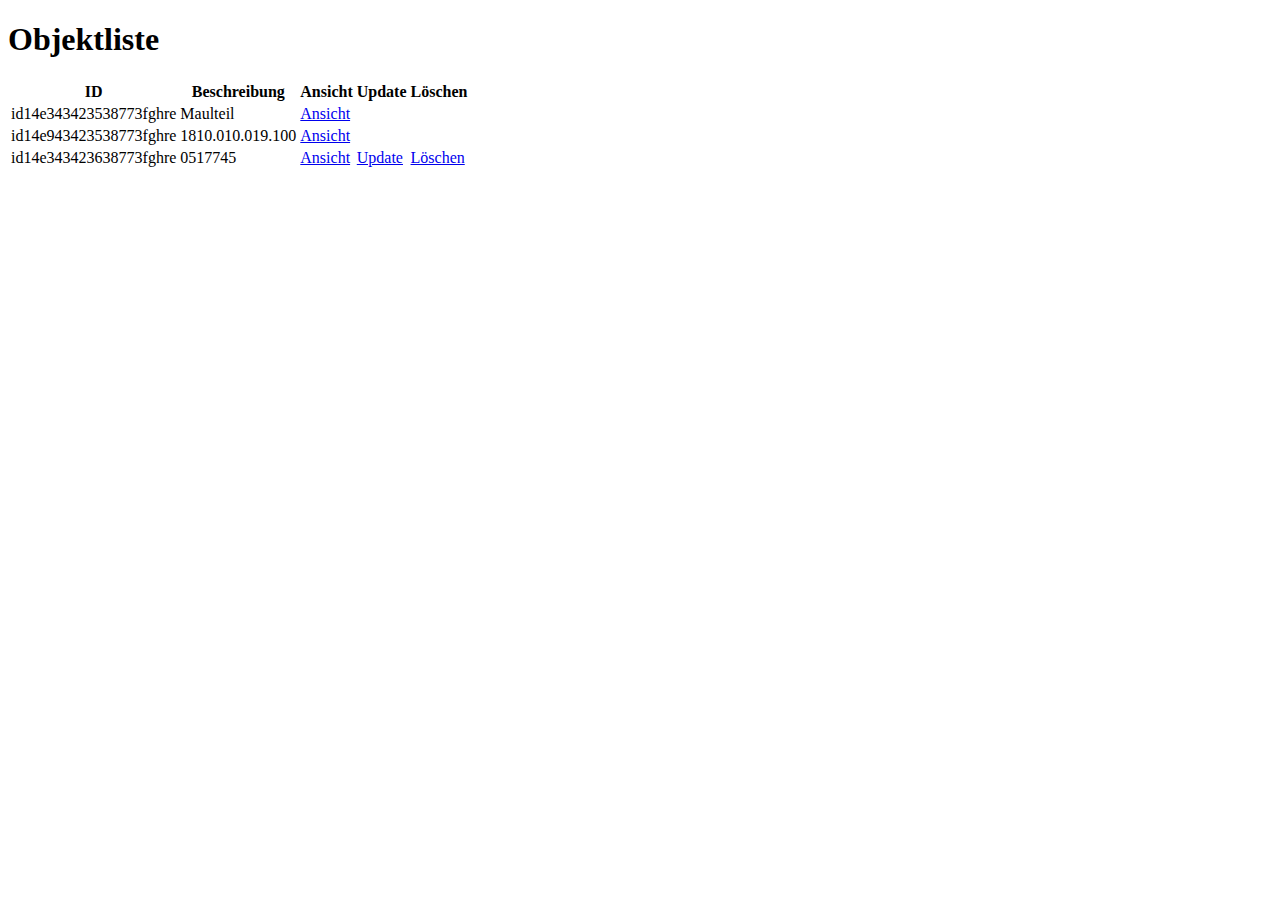
<file: src/main/resources/templates/index.html>
<!DOCTYPE html>
<html lang="de" xmlns:th="http://www.thymeleaf.org">
<head>
    <meta charset="UTF-8"/>
    <title>Referenz-Datenbank Startseite</title>
    <!-- Latest compiled and minified CSS -->
    <link rel="stylesheet" href="https://stackpath.bootstrapcdn.com/bootstrap/4.5.0/css/bootstrap.min.css"
          integrity="sha384-9aIt2nRpC12Uk9gS9baDl411NQApFmC26EwAOH8WgZl5MYYxFfc+NcPb1dKGj7Sk" crossorigin="anonymous"
          th:href="@{/webjars/bootstrap/4.5.0/css/bootstrap.min.css}">

</head>
<body>
<!--/*@thymesVar id="targets" type="java.util.List"*/-->
<!--/*@thymesVar id="target" type="com.eigenbaumarkt.cp2db.domain.Target"*/-->
<div class="container-fluid" style="margin-top: 20px">
    <div class="row">
        <!-- center content the old bootstrap3.3 way -->
        <div class="col-md-6 col-md-offset-3">

            <div class="panel panel-primary">
                <div class="panel-heading">
                    <h1 class="panel-title">Objektliste</h1>
                </div>
                <div class="panel-body">
                    <div class="table-responsive" th:if="${not #lists.isEmpty(targets)}">
                        <table class="table table-hover">
                            <thead class="thead-inverse">
                            <tr>
                                <th>ID</th>
                                <th>Beschreibung</th>
                                <th>Ansicht</th>
                                <th>Update</th>
                                <th>Löschen</th>
                            </tr>
                            </thead>

                            <tr th:remove="all">
                                <td>id14e343423538773fghre</td>
                                <td>Maulteil</td>
                                <td><a href="#">Ansicht</a></td>
                            </tr>
                            <tr th:remove="all">
                                <td>id14e943423538773fghre</td>
                                <td>1810.010.019.100</td>
                                <td><a href="#">Ansicht</a></td>
                            </tr>
                            <tr th:each="target : ${targets}">
                                <td th:text="${target.id}">id14e343423638773fghre</td>
                                <td th:text="${target.description}">0517745</td>
                                <td><a href="#" th:href="@{'/target/' + ${target.id} + '/show'}">Ansicht</a></td>
                                <td><a href="#" th:href="@{'/target/' + ${target.id} + '/update'}">Update</a></td>
                                <td><a href="#" th:href="@{'/target/' + ${target.id} + '/delete'}">Löschen</a></td>
                            </tr>
                        </table>
                    </div>
                </div>
            </div>
        </div>
    </div>
</div>
<div th:replace="fragments/footer :: footer"></div>
</body>
</html>
</file>
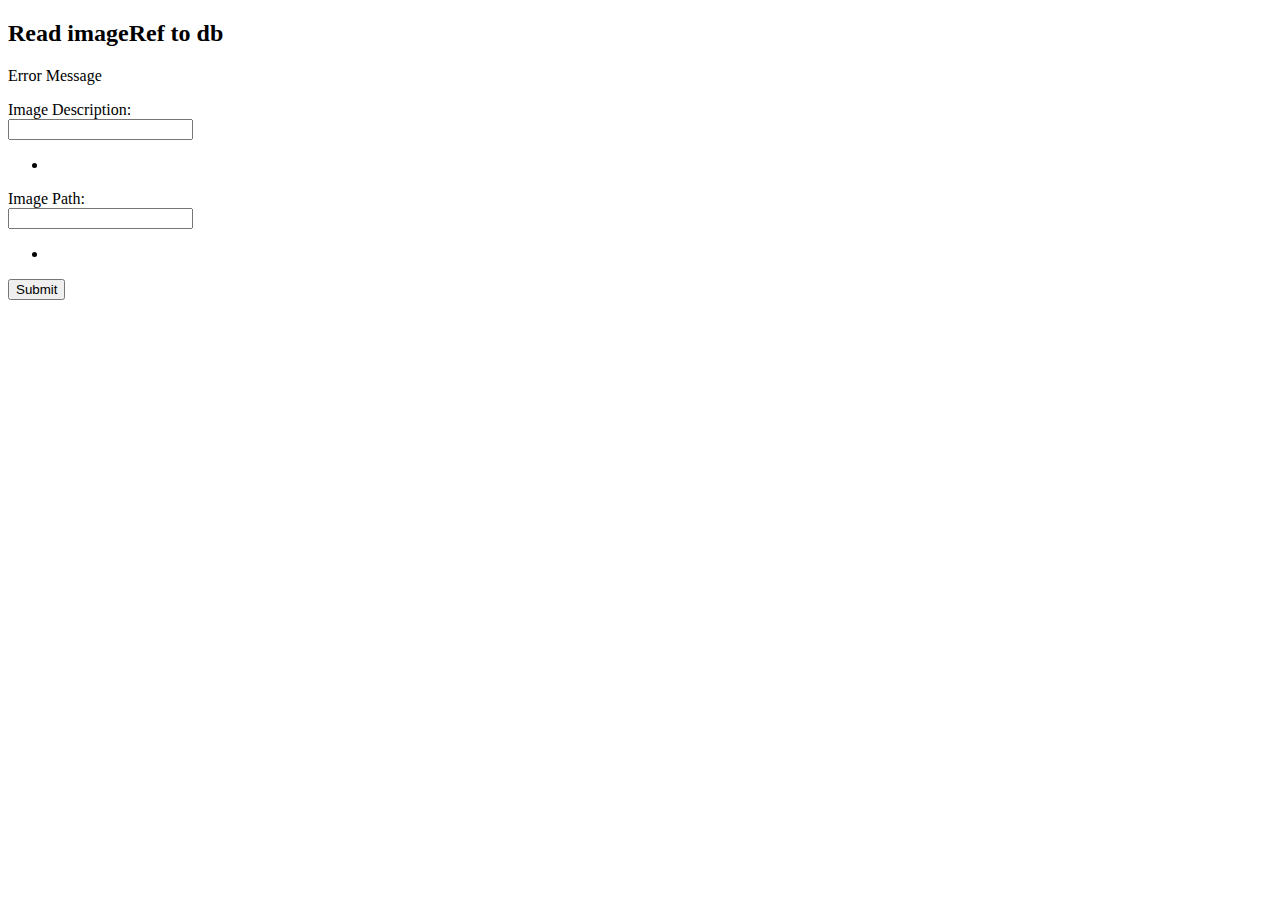
<file: src/main/resources/templates/addimages.html>
<!DOCTYPE html>
<html lang="de" xmlns:th="http://www.thymeleaf.org">
<head>
    <meta charset="UTF-8">
    <title th:text="#{index.page.title}">Index Page Title</title>
    <link rel="stylesheet" href="https://stackpath.bootstrapcdn.com/bootstrap/4.5.0/css/bootstrap.min.css"
          integrity="sha384-9aIt2nRpC12Uk9gS9baDl411NQApFmC26EwAOH8WgZl5MYYxFfc+NcPb1dKGj7Sk" crossorigin="anonymous">
</head>
<body>

<div class="container">
    <h2>Read imageRef to db</h2>
    <form class="form-horizontal" th:object="${imageCommand}" th:action="@{/doaddimg}" method="post">

        <div th:if="${#fields.hasErrors('*')}" class="alert alert-danger">
            <p th:text="#{imageCommand.hasErrors}">Error Message</p>
        </div>

        <div class="form-group" th:class="${#fields.hasErrors('description')} ? 'form-group has-error' : 'form-group'">
            <label class="col-sm-2 control-label" th:text="#{imageRef.description}">Image Description:</label>
            <div class="col-sm-10">
                <input type="text" class="form-control" th:field="*{description}" th:errorclass="has-error"/>
                <span class="help-block" th:if="${#fields.hasErrors('description')}">
                <ul>
                    <li th:each="err : ${#fields.errors('description')}" th:text="${err}"/>
                </ul>
            </span>
            </div>
        </div>

        <div class="form-group" th:class="${#fields.hasErrors('imgPath')} ? 'form-group has-error' : 'form-group'">
            <label class="col-sm-2 control-label" th:text="#{imageRef.path}">Image Path:</label>
            <div class="col-sm-10">
                <input type="text" class="form-control" th:field="*{imgPath}" th:errorclass="has-error"/>

                <span class="help-block" th:if="${#fields.hasErrors('imgPath')}">
                       <ul>
                           <li th:each="err : ${#fields.errors('imgPath')}" th:text="${err}"/>
                       </ul>
                </span>
            </div>
        </div>

        <div class="row">
            <button type="submit" class="btn btn-default">Submit</button>
        </div>

    </form>

</div>

<div th:replace="fragments/footer :: footer"></div>
</body>
</html>
</file>
